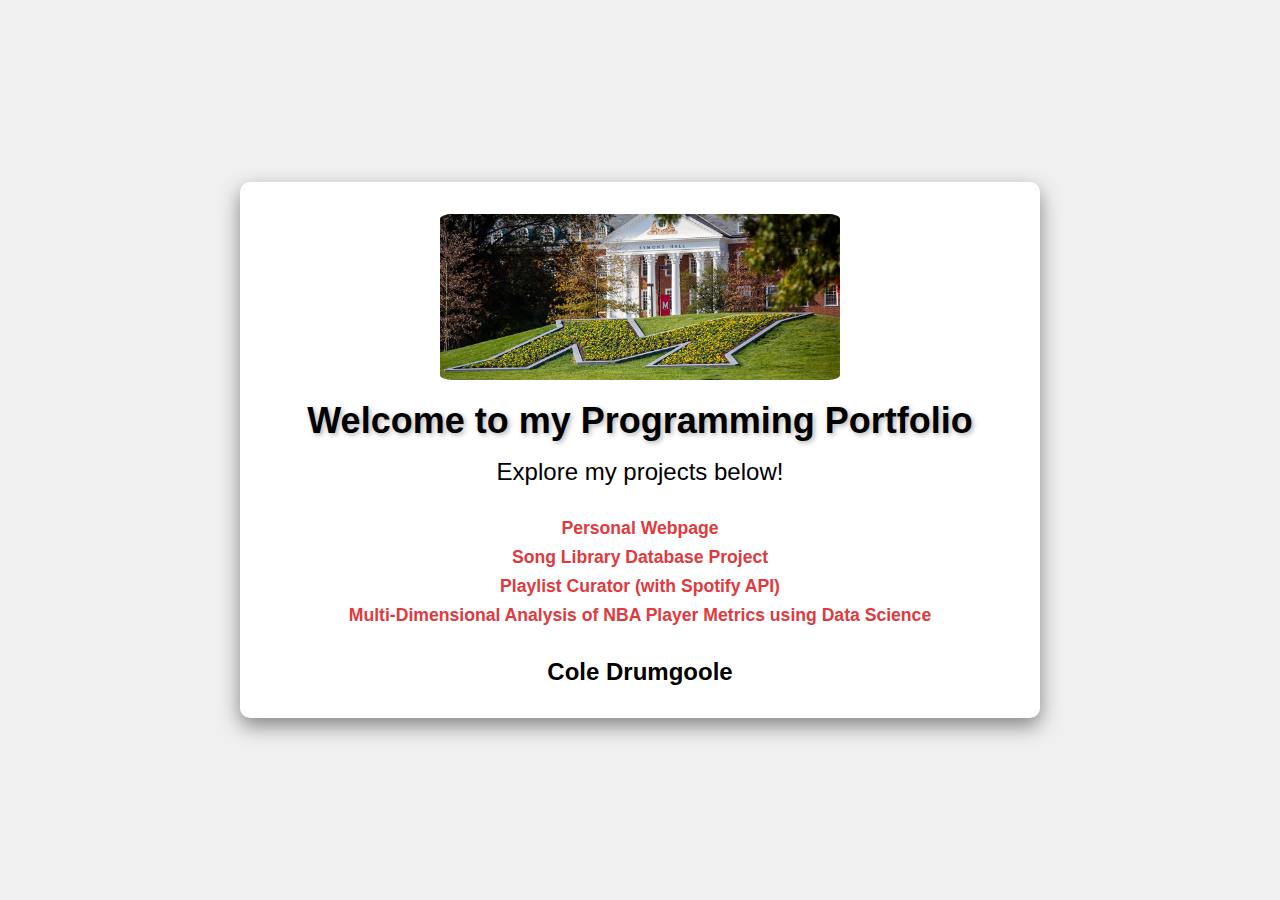
<file: index.html>
<!DOCTYPE html>
<html lang="en">

<head>
    <meta charset="utf-8">
    <meta name="viewport" content="width=device-width, initial-scale=1.0">
    <title>My Portfolio</title>
    <link rel="stylesheet" href="style.css">
</head>

<body>

    <div id="coverPage">
        <img id="UMDImage" src="UMD.jpg" alt="UMD Image">

        <h1>Welcome to my Programming Portfolio</h1>
        <p>Explore my projects below!</p>

        <div id="projectsLinks">
            <ul>
                <li><a href="https://coledrum.github.io/project1">Personal Webpage</a></li>
                <li><a href="https://coledrum.github.io/project2">Song Library Database Project</a></li>
                <li><a href="https://coledrum.github.io/project3">Playlist Curator (with Spotify API)</a></li>
                <li><a href="https://ezilin.github.io/">Multi-Dimensional Analysis of NBA Player Metrics using Data Science</a></li>
            </ul>
        </div>

        <h2 id="name">Cole Drumgoole</h2>

    </div>

</body>

</html>
</file>
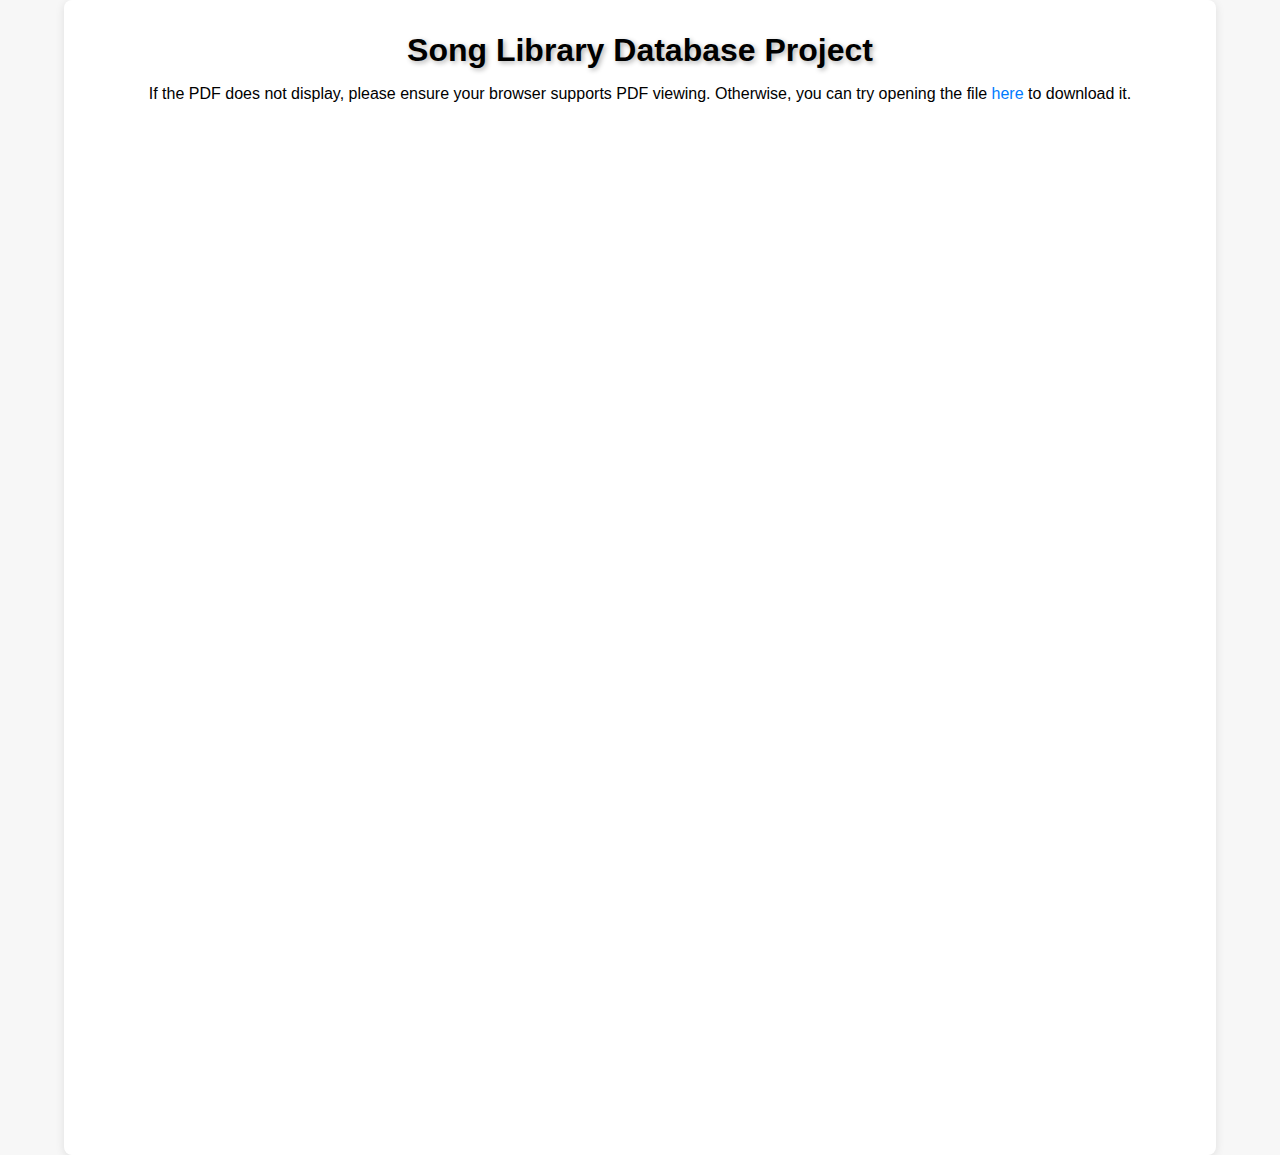
<file: project2/index.html>
<!DOCTYPE html>
<html lang="en">

<head>
    <meta charset="utf-8">
    <meta name="viewport" content="width=device-width, initial-scale=1.0">
    <title>Song Library Database</title>
    <link rel="stylesheet" href="style.css">
</head>

<body>
    <div id="pdf">
        <h1>Song Library Database Project</h1>
        <p class="instructions">If the PDF does not display, please ensure your browser supports PDF viewing. Otherwise, you can try opening the file <a href="group_09_songs_report.pdf" download>here</a> to download it.</p>
        <iframe src="group_09_songs_report.pdf" width="100%" height="1000px" style="border: none;"></iframe>
    </div>
</body>

</html>
</file>
<file: style.css>
* {
    margin: 0;
    padding: 0;
    box-sizing: border-box;
}

body {
    font-family: Arial, sans-serif;
    background-color: #f0f0f0;
    display: flex;
    justify-content: center;
    align-items: center;
    height: 100vh;
    text-align: center;
}

#coverPage {
    background-color: white;
    padding: 2rem;
    border-radius: 10px;
    box-shadow: 0px 8px 20px rgba(0, 0, 0, 0.45);
    width: 90%;
    max-width: 800px;
}

h1 {
    font-size: 2.25rem;
    margin-bottom: 1rem;
    text-shadow: 2px 2px 5px rgba(0, 0, 0, 0.3);
    color: black;
}

h2#name {
    font-size: 1.5rem;
    margin-top: 2rem;
    color: black;
}

p {
    font-size: 1.5rem;
    margin-bottom: 2rem;
    color: black;
}

#UMDImage {
    max-width: 400px;
    border-radius: 3%;
    margin-bottom: 1rem;
    transition: transform 0.3s ease;
}

#UMDImage:hover {
    transform: scale(1.05);
}

#projectsLinks ul {
    list-style-type: none;
}

#projectsLinks li {
    margin: 0.5rem 0;
}

#projectsLinks a {
    text-decoration: none;
    color: #E03A3E;
    font-size: 1.1rem;
    font-weight: bold;
    transition: color 0.3s ease;
}

#projectsLinks a:hover {
    color: #FFD200;
}

@media (max-width: 768px) {
    h1 {
        font-size: 1.5rem;
    }

    p {
        font-size: 1rem;
    }

    #UMDImage {
        max-width: 90%;
    }    

    #projectsLinks a {
        font-size: 1rem;
    }

    h2#name {
        font-size: 1.2rem;
    }
}
</file>
<file: project2/style.css>
* {
    margin: 0;
    padding: 0;
    box-sizing: border-box;
}

body {
    font-family: Arial, sans-serif;
    background-color: #f7f7f7;
    display: flex;
    justify-content: center;
    align-items: center;
    min-height: 100vh;
    text-align: center;
}

#pdf {
    background-color: white;
    padding: 2rem;
    border-radius: 8px;
    box-shadow: 0 2px 10px rgba(0, 0, 0, 0.1);
    width: 90%;
    max-width: 1250px;
}

h1 {
    font-size: 2rem;
    margin-bottom: 1rem;
    text-shadow: 2px 2px 5px rgba(0, 0, 0, 0.3);
    color: #000000;
}

.instructions {
    font-size: 1rem;
    margin-bottom: 1rem;
    color: #000000;
}

.instructions a {
    color: #007BFF;
    text-decoration: none;
}

.instructions a:hover {
    text-decoration: underline;
}

@media (max-width: 768px) {
    h1 {
        font-size: 1.5rem;
    }

    .instructions {
        font-size: 0.9rem;
    }

    iframe {
        height: 700px;
    }
}
</file>
